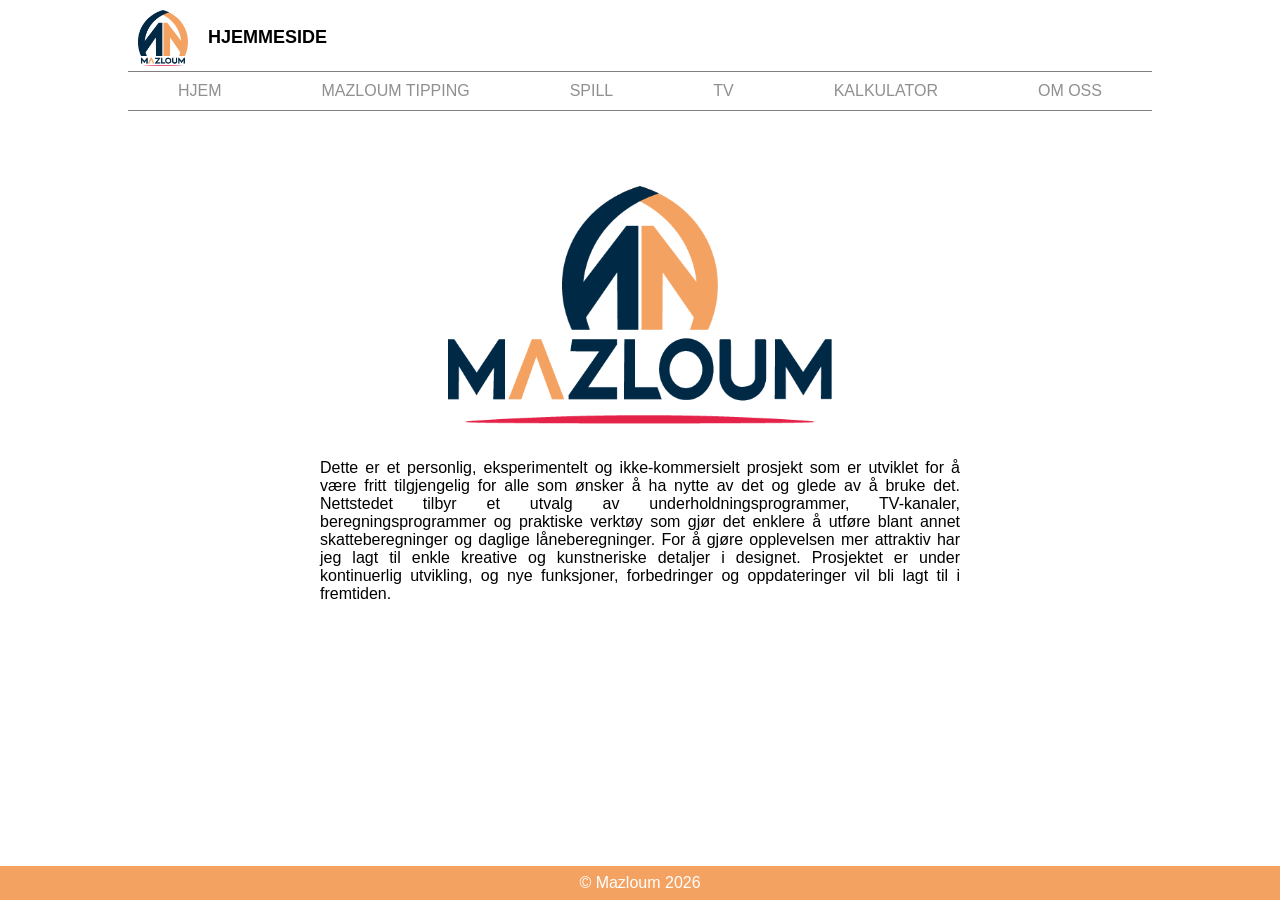
<file: index.html>
<!DOCTYPE html>
<html lang="en">
<head>
    
    <meta charset="UTF-8">
    <meta name="viewport" content="width=device-width, initial-scale=1.0">
    <link rel="icon" type="image/png" href="image/mazlogo.png" />
    <title>Mazloum's website</title>
    <link rel="stylesheet" href="css/index.css">
    <link rel="stylesheet" href="css/main.css">
</head>
<body>
    <main id=container></main>
</body>
<script src="script/index.js"></script>
<script src="script/main.js"></script>

</html>
</file>
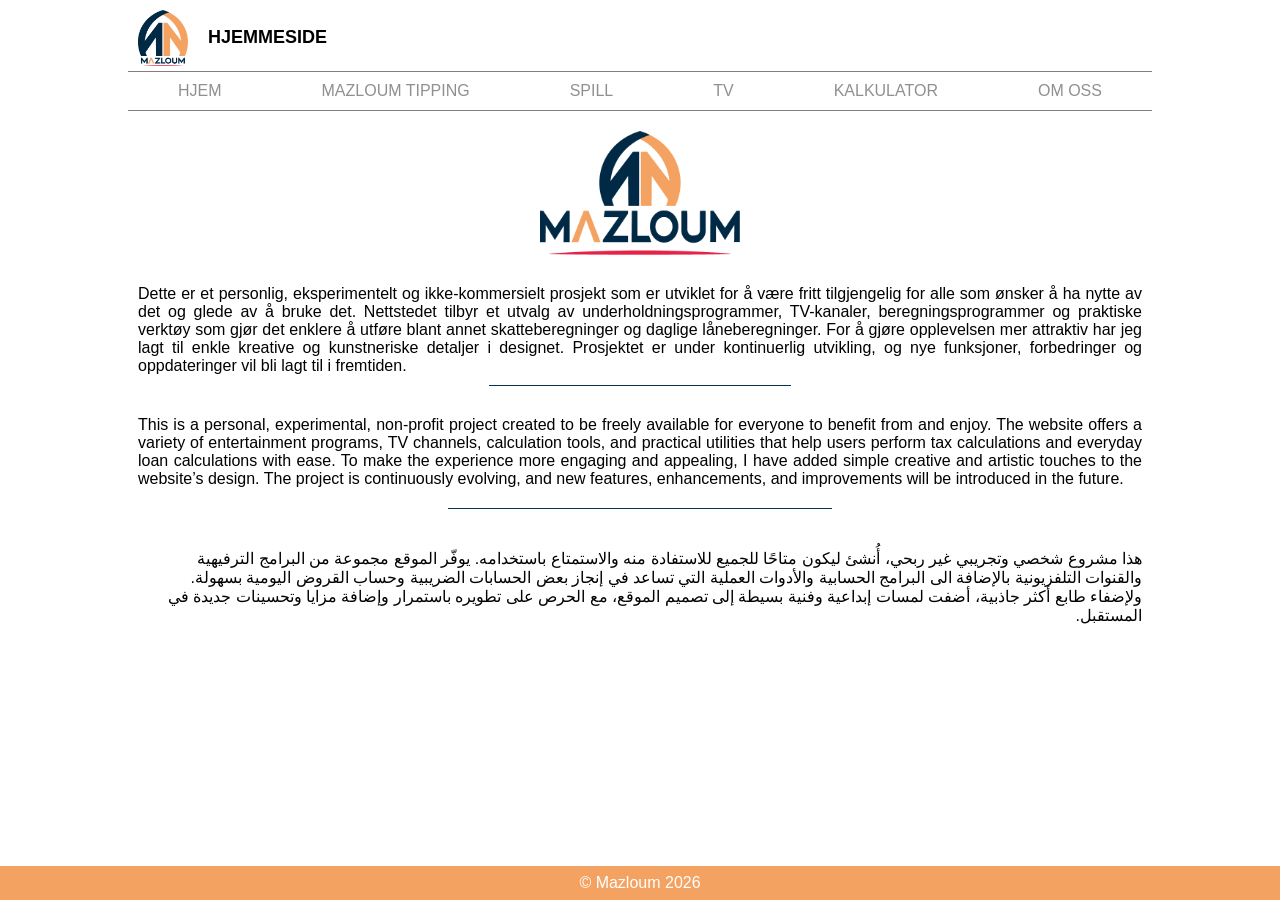
<file: oss.html>
<!DOCTYPE html>
<html lang="en">
<head>
    <meta charset="UTF-8">
    <meta name="viewport" content="width=device-width, initial-scale=1.0">
    <link rel="icon" type="image/png" href="image/mazlogo.png" />
    <title>Mazloum's website</title>
    <link rel="stylesheet" href="css/oss.css">
    <link rel="stylesheet" href="css/main.css">
</head>
<body>
    <main id=container></main>
</body>

<script src="script/oss.js"></script>
<script src="script/main.js"></script>

</html>
</file>
<file: css/index.css>
#container {
    display: flex;
    flex-direction: column;
    justify-content: center;
    align-items: center;
    gap: 10px;
    flex-wrap: wrap;
}

.bilde {
    width: 30%;
    height: auto;
    padding-top: 75px;
}
.p {

    font-family: Arial, Helvetica, sans-serif;
    font-size: 16px;
    font-weight: 500;
    text-align:justify;
    width: 50%;
    margin-top: 25px;
    color: black;
}


@media (max-width: 780px) {
    #container{
        width: 100%;
        margin: 0 auto;
    }

    .p {
    margin: 15px 0;
    font-family: Arial, Helvetica, sans-serif;
    font-size: 14px;
    text-align:justify;
    width: 100%;
    padding: 15px;
    
}

.bilde{
width: 50%;
}
    
}
</file>
<file: css/main.css>
* {
    margin: 0;
    padding: 0;
    box-sizing: border-box;
}

body {
    font-family: Arial, Helvetica, sans-serif;
}


/* bildet med text */
#header-top {
    width: 80%;
    margin: 0 auto;
    display: flex;
    align-items: center;
    justify-content: start;
    gap: 20px;
    padding: 10px 0 5px 10px;
}


/* bildet */
#bilde {
    width: 50px;
    height: auto;
}


/* tekst */
#header-text {
    margin: 0;
    font-size: 18px;
}


/* meny-knapp */
#menuBtn {
    display: none;
    cursor: pointer;
    font-size: 30px;
}


/* list */
.title-buttons {
    display: flex;
    justify-content: space-around;
    align-items: center;
    width: 80%;
    margin: 0 auto;
    list-style: none;

    border-top: 0.5px solid gray;
    border-bottom: 0.5px solid gray;

    background-color: white;
}


/* list elementer */
.title-buttons li {
    cursor: pointer;
    color: #918f8f;
    padding: 10px;
}

.title-buttons li:hover {
    color: #f4a261;
}


/* footer */
.copy {
    position: fixed;
    bottom: 0;
    left: 0;
    width: 100%;
    text-align: center;
    margin: 0;
    padding: 8px 0;
    background-color: #f4a261;
    color: white;
    z-index: 1000;
}


/* hovedmeny med undermeny */
.tipping-menu,
.calculator-menu {
    position: relative;
    cursor: pointer;
    z-index: 200;
}


/* undermeny */
.sub-menu {
    display: none;
    position: absolute;
    top: 100%;
    left: 0;
    margin: 0;
    padding: 0;
    background-color: white;
    list-style: none;
    min-width: 140px;
    box-shadow: 0 2px 8px rgba(0,0,0,0.2);
    border-radius: 0 5px 5px 0;
}


/* desktop - hover */
.tipping-menu:hover .sub-menu,
.calculator-menu:hover .sub-menu {
    display: block;
}


.sub-menu li {
    display: block;
    padding: 10px 15px;
    cursor: pointer;
}

.sub-menu li:hover {
    background-color: #f4a261;
    color: white;
}

/* الكمبيوتر */
@media (min-width: 781px) {

    .tipping-menu:hover .sub-menu,
    .calculator-menu:hover .sub-menu {
        display: block;
    }

}


/* ========================= */
/*        MOBIL             */
/* ========================= */

@media (max-width: 780px) {

    .copy {
        font-size: 15px;
    }


    /* زر ☰ */
    #menuBtn {
        display: block;
        width: 80%;
        margin: 5px auto;
    }


    /* القائمة مخفية */
    #menu {
        display: none;
    }


    /* القائمة عند الضغط على ☰ */
    #menu.show {
         display: flex;
        flex-direction: column;
        align-items: flex-start;
        width: 80%;
        margin: 0 auto;
    }


    #menu.show > li {
        width: 100%;
        padding: 15px;
        border-bottom: 1px solid #eee;
    }


    /* إلغاء hover للـ submenu على الهاتف */
    /* .tipping-menu:hover .sub-menu,
    .calculator-menu:hover .sub-menu {
        display: none;
    } */

    .sub-menu.show {
        display: block;
        position: static;
        width: 100%;
        margin-top: 10px;
        box-shadow: none;
        border-radius: 0;
    }
}
</file>
<file: css/oss.css>
#container {
    display: flex;
    flex-direction: column;
    justify-content: center;
    align-items: center;

    flex-wrap: wrap;
    gap: 10px;
    padding-bottom: 70px;
}

.souraa{
    max-width:200px;
    padding: 20px 0;
}

.p {

    font-family: Arial, Helvetica, sans-serif;
    font-size: 16px;
    font-weight: 500;
    text-align:justify;
    width: 80%;
    margin:0;
    padding: 0 10px;
    
}
.h4 {

    font-family: Arial, Helvetica, sans-serif;
    font-size: 16px;
    font-weight: 500;
    text-align:justify;
    width: 80%;
    padding: 0 10px;

    direction: rtl;
    text-align: right;
}
hr {
    width: 30%;
    margin: 10px auto;
    padding-top: 20px;
    border: 0;
    border-top: 0.3px solid #0c334c;
}


@media (max-width:750px) {
    #container{
        width: 100%;
        margin: 0 auto;
    }

    .p {
    margin:0;
    padding: 0 15px;
    font-family: Arial, Helvetica, sans-serif;
    font-size: 13px;
    text-align:center;
    width: 100%;
  

    
}
.h4 {
    margin:0;
    padding: 0 15px;
    font-family: Arial, Helvetica, sans-serif;
    font-size: 13px;
    text-align:center;
    width: 100%;

    direction: rtl;
    text-align: right;
}

.souraa{
    width: 25%;
    padding: 0;
}

    
}
</file>
